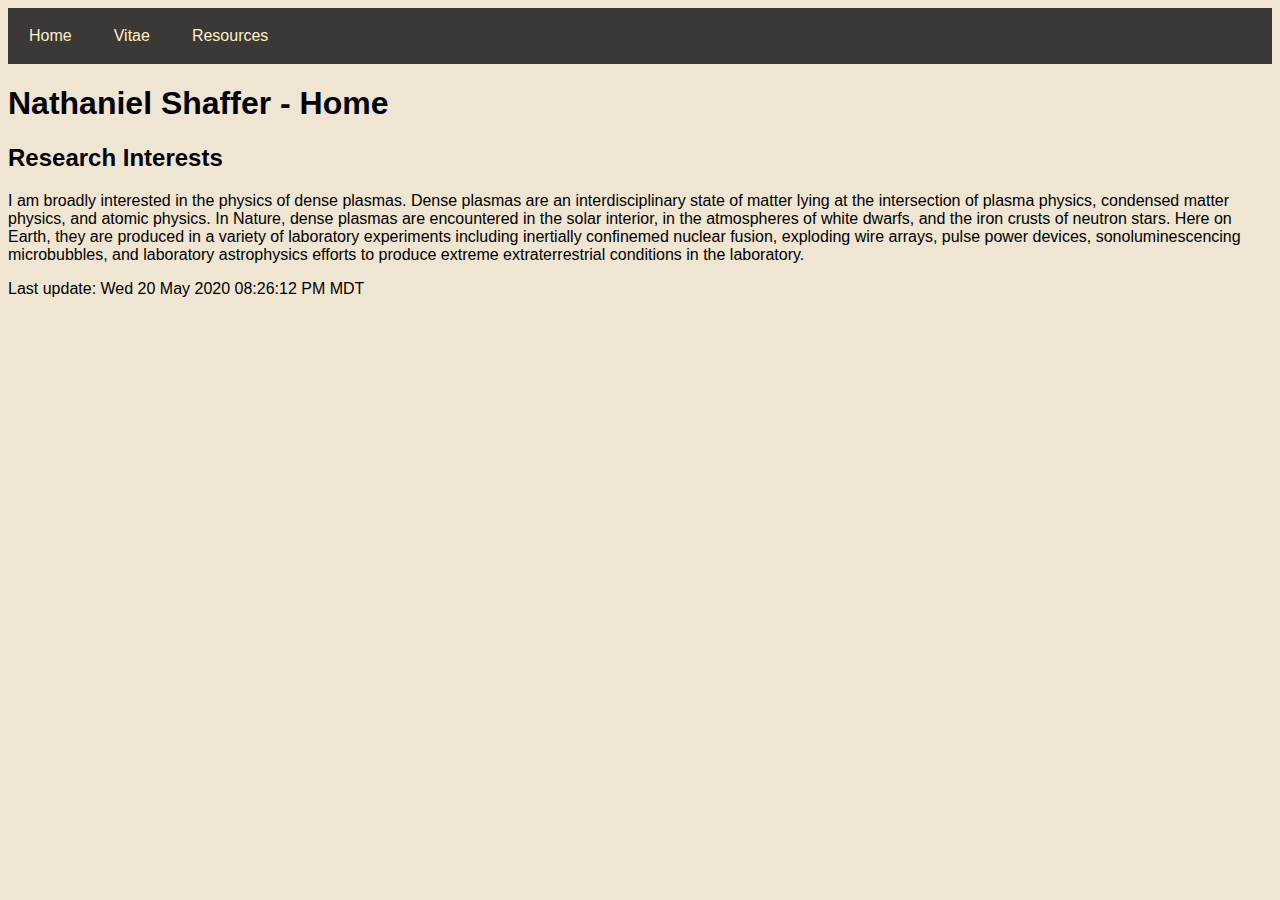
<file: index.html>
<html>
<head>
<title>Nathaniel Shaffer - Home</title>
<link rel="stylesheet" type="text/css" href="style.css">
</head>
<body>

<ul class="nav">
<li><a href="index.html">Home</a></li>
<li><a href="vitae.html">Vitae</a></li>
<li><a href="resources.html">Resources</a></li>
</ul>

<h1>Nathaniel Shaffer - Home</h1>

<h2>Research Interests</h2>

<p>I am broadly interested in the physics of dense plasmas.
Dense plasmas are an interdisciplinary state of matter lying at the intersection of plasma physics, condensed matter physics, and atomic physics.
In Nature, dense plasmas are encountered in the solar interior, in the atmospheres of white dwarfs, and the iron crusts of neutron stars.
Here on Earth, they are produced in a variety of laboratory experiments including inertially confinemed nuclear fusion, exploding wire arrays, pulse power devices, sonoluminescencing microbubbles, and laboratory astrophysics efforts to produce extreme extraterrestrial conditions in the laboratory.</p>

Last update: Wed 20 May 2020 08:26:12 PM MDT


</body>
</html>
</file>
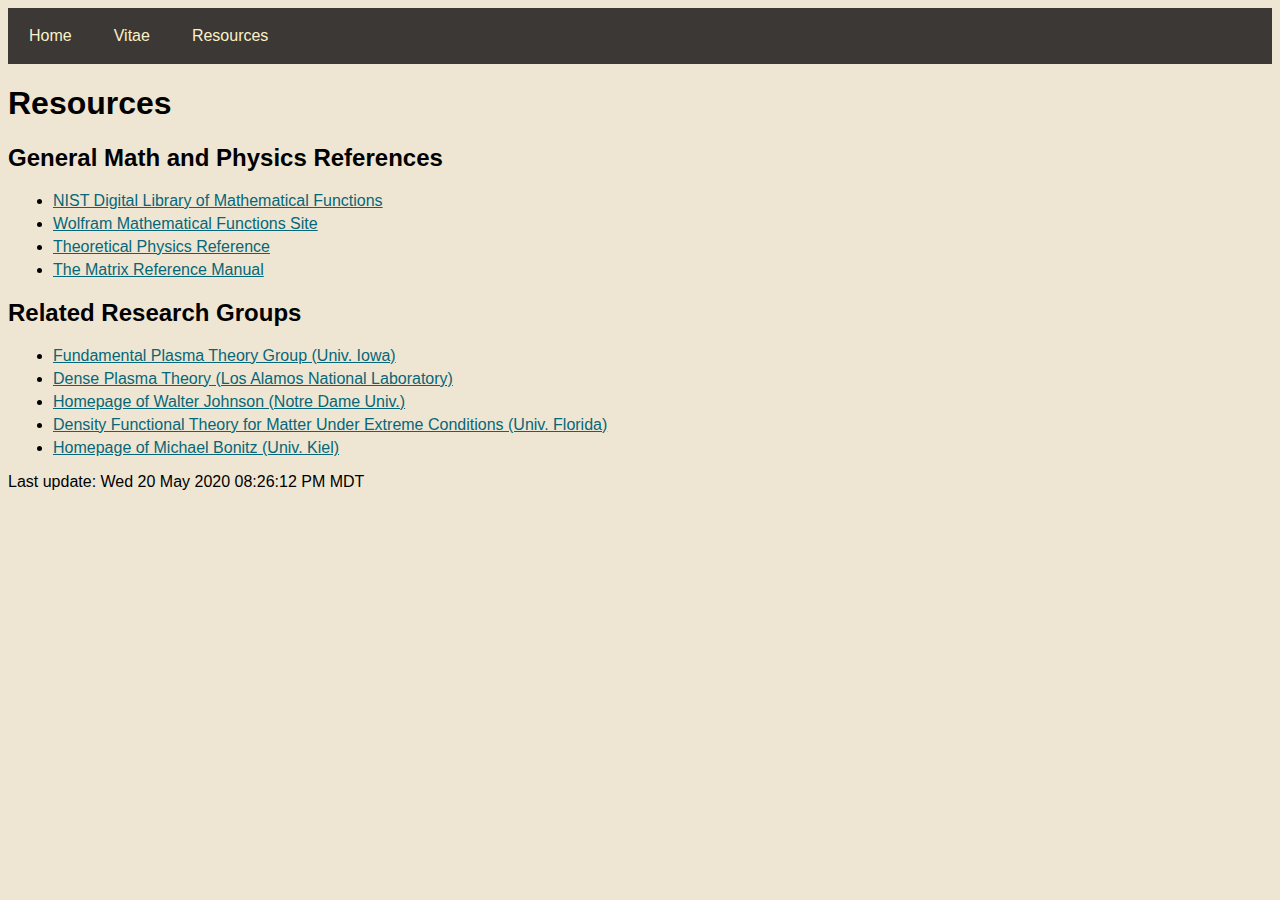
<file: resources.html>
<html>
<head>
<title>Nathaniel Shaffer - Resources</title>
<link rel="stylesheet" type="text/css" href="style.css">
</head>
<body>

<ul class="nav">
<li><a href="index.html">Home</a></li>
<li><a href="vitae.html">Vitae</a></li>
<li><a href="resources.html">Resources</a></li>
</ul>

<h1>Resources</h1>

<h2>General Math and Physics References</h2>

<ul>
<li><a href=https://dlmf.nist.gov>NIST Digital Library of Mathematical Functions</a></li>
<li><a href=http://functions.wolfram.com>Wolfram Mathematical Functions Site</a></li>
<li><a href=https://www.theoretical-physics.net>Theoretical Physics Reference</a></li>
<li><a href=http://www.ee.ic.ac.uk/hp/staff/dmb/matrix/intro.html>The Matrix Reference Manual</a>
</li>
</ul>

<h2>Related Research Groups</h2>
<ul>
<li><a href=https://homepage.physics.uiowa.edu/~sbaalrud/index.html>Fundamental Plasma Theory Group (Univ. Iowa)</a></li>
<li><a href=https://www.lanl.gov/projects/dense-plasma-theory/>Dense Plasma Theory (Los Alamos National Laboratory)</a></li>
<li><a href=https://www3.nd.edu/~johnson/>Homepage of Walter Johnson (Notre Dame Univ.)</a></li>
<li><a href=http://www.qtp.ufl.edu/ofdft/index.shtml>Density Functional Theory for Matter Under Extreme Conditions (Univ. Florida)</a></li>
<li><a href=http://www.theo-physik.uni-kiel.de/bonitz/>Homepage of Michael Bonitz (Univ. Kiel)</a>
</li>
</ul>

Last update: Wed 20 May 2020 08:26:12 PM MDT


</body>
</html>
</file>
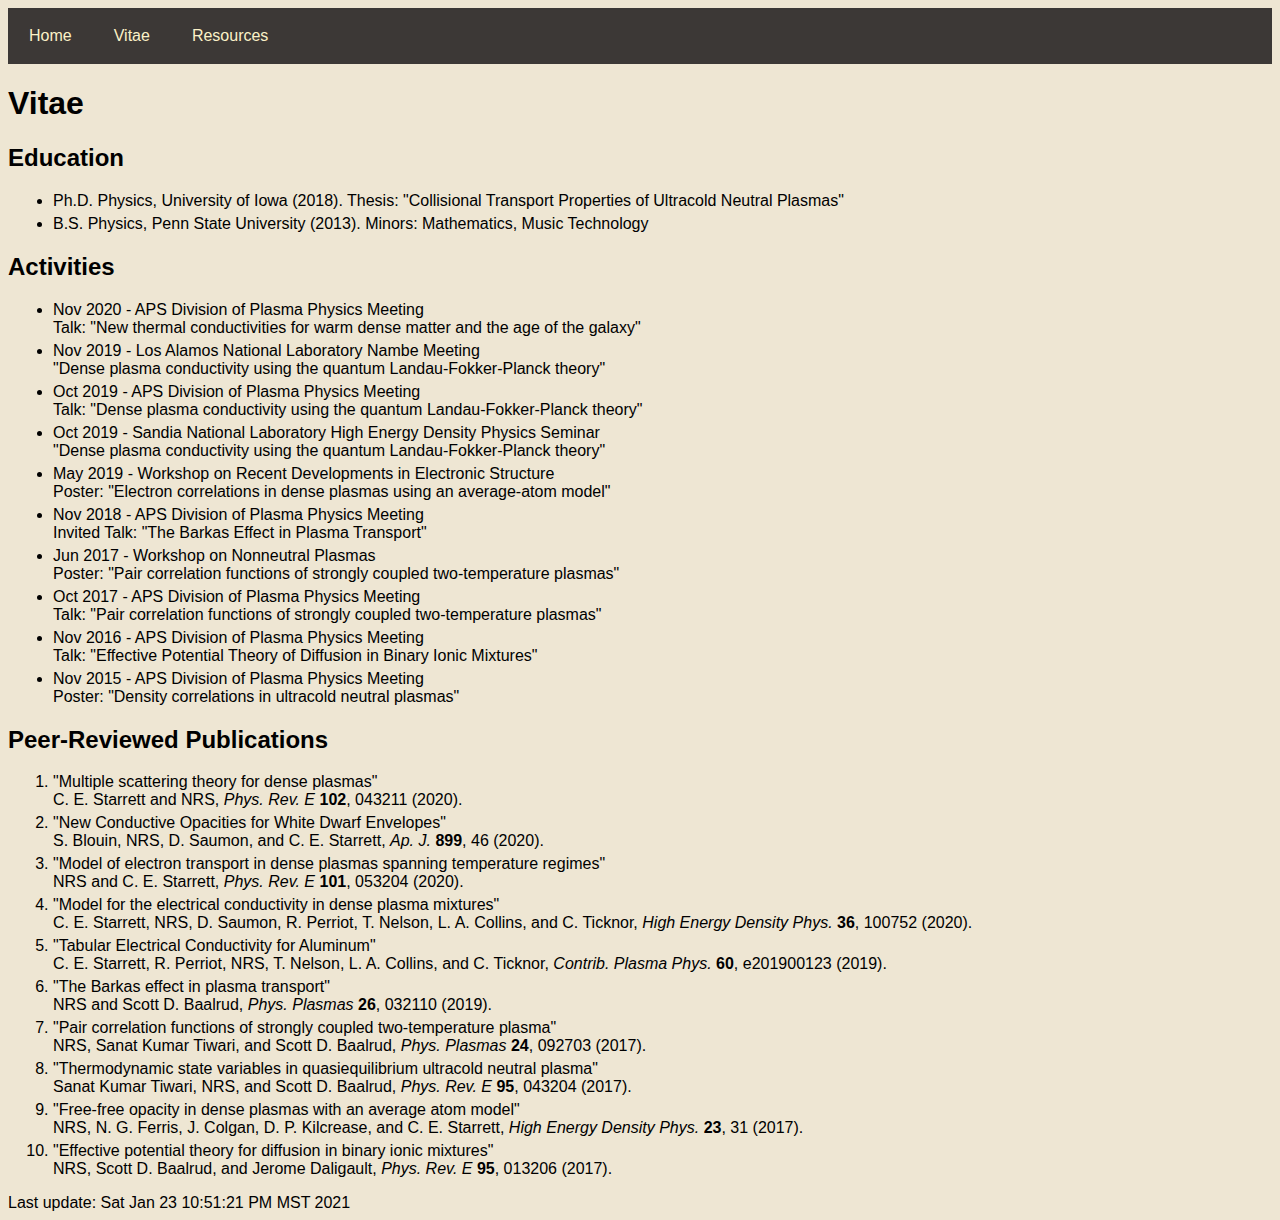
<file: vitae.html>
<html>
<head>
<title>Nathaniel Shaffer - Vitae</title>
<link rel="stylesheet" type="text/css" href="style.css">
</head>
<body>

<ul class="nav">
<li><a href="index.html">Home</a></li>
<li><a href="vitae.html">Vitae</a></li>
<li><a href="resources.html">Resources</a></li>
</ul>

<h1>Vitae</h1>

<h2>Education</h2>

<ul>
<li>Ph.D. Physics, University of Iowa (2018). Thesis: "Collisional Transport Properties of Ultracold Neutral Plasmas"</li>
<li>B.S. Physics, Penn State University (2013). Minors: Mathematics, Music Technology</li>
</ul>

<h2>Activities</h2>

<ul>
<li>Nov 2020 - APS Division of Plasma Physics Meeting<br>
Talk: "New thermal conductivities for warm dense matter and the age of the galaxy"</li>
<li>Nov 2019 - Los Alamos National Laboratory Nambe Meeting<br>
"Dense plasma conductivity using the quantum Landau-Fokker-Planck theory"</li>
<li>Oct 2019 - APS Division of Plasma Physics Meeting<br>
Talk: "Dense plasma conductivity using the quantum Landau-Fokker-Planck theory"</li>
<li>Oct 2019 - Sandia National Laboratory High Energy Density Physics Seminar<br>
"Dense plasma conductivity using the quantum Landau-Fokker-Planck theory"</li>
<li>May 2019 - Workshop on Recent Developments in Electronic Structure<br>
Poster: "Electron correlations in dense plasmas using an average-atom model"</li>
<li>Nov 2018 - APS Division of Plasma Physics Meeting<br>
Invited Talk: "The Barkas Effect in Plasma Transport"</li>
<li>Jun 2017 - Workshop on Nonneutral Plasmas<br>
Poster: "Pair correlation functions of strongly coupled two-temperature plasmas"</li>
<li>Oct 2017 - APS Division of Plasma Physics Meeting<br>
Talk: "Pair correlation functions of strongly coupled two-temperature plasmas"</li>
<li>Nov 2016 - APS Division of Plasma Physics Meeting<br>
Talk: "Effective Potential Theory of Diffusion in Binary Ionic Mixtures"</li>
<li>Nov 2015 - APS Division of Plasma Physics Meeting<br>
Poster: "Density correlations in ultracold neutral plasmas"
</li>
</ul>

<h2>Peer-Reviewed Publications</h2>

<ol>
<li>"Multiple scattering theory for dense plasmas"<br>
C. E. Starrett and NRS, <i>Phys. Rev. E</i> <b>102</b>, 043211 (2020).</li>
<li>"New Conductive Opacities for White Dwarf Envelopes"<br>
S. Blouin, NRS, D. Saumon, and C. E. Starrett, <i>Ap. J.</i> <b>899</b>, 46 (2020).</li>
<li>"Model of electron transport in dense plasmas spanning temperature regimes"<br>
NRS and C. E. Starrett, <i>Phys. Rev. E</i> <b>101</b>, 053204 (2020).</li>
<li>"Model for the electrical conductivity in dense plasma mixtures"<br>
C. E. Starrett, NRS, D. Saumon, R. Perriot, T. Nelson, L. A. Collins, and C. Ticknor, <i>High Energy Density Phys.</i> <b>36</b>, 100752 (2020).</li>
<li>"Tabular Electrical Conductivity for Aluminum"<br>
C. E. Starrett, R. Perriot, NRS, T. Nelson, L. A. Collins, and C. Ticknor, <i>Contrib. Plasma Phys.</i> <b>60</b>, e201900123 (2019).</li>
<li>"The Barkas effect in plasma transport"<br>
NRS and Scott D. Baalrud, <i>Phys. Plasmas</i> <b>26</b>, 032110 (2019).</li>
<li>"Pair correlation functions of strongly coupled two-temperature plasma"<br>
NRS, Sanat Kumar Tiwari, and Scott D. Baalrud, <i>Phys. Plasmas</i> <b>24</b>, 092703 (2017).</li>
<li>"Thermodynamic state variables in quasiequilibrium ultracold neutral plasma"<br>
Sanat Kumar Tiwari, NRS, and Scott D. Baalrud, <i>Phys. Rev. E</i> <b>95</b>, 043204 (2017).</li>
<li>"Free-free opacity in dense plasmas with an average atom model"<br>
NRS, N. G. Ferris, J. Colgan, D. P. Kilcrease, and C. E. Starrett, <i>High Energy Density Phys.</i> <b>23</b>, 31 (2017).</li>
<li>"Effective potential theory for diffusion in binary ionic mixtures"<br>
NRS, Scott D. Baalrud, and Jerome Daligault, <i>Phys. Rev. E</i> <b>95</b>, 013206 (2017).
</li>
</ol>

Last update: Sat Jan 23 10:51:21 PM MST 2021


</body>
</html>
</file>
<file: style.css>
body {
    background: #eee6d3;
    color: #000000;
    font-family: sans-serif;
}

li {
    margin: 5px;
}

a:link {
    color: #076678;          
}

a:visited {
    color: #8f3f71;
}

ul.nav {
    list-style-type: none;
    margin: 0;
    padding: 0;
    overflow: hidden;
    background-color: #3c3836;
}

ul.nav > li {
    float: left;
}

ul.nav > li > a {
    display: block;
    color: #fbf1c7;
    text-align: center;
    padding: 14px 16px;
    text-decoration: none;
}

ul.nav > li > a:hover {
    background-color: #076678;
}
</file>
